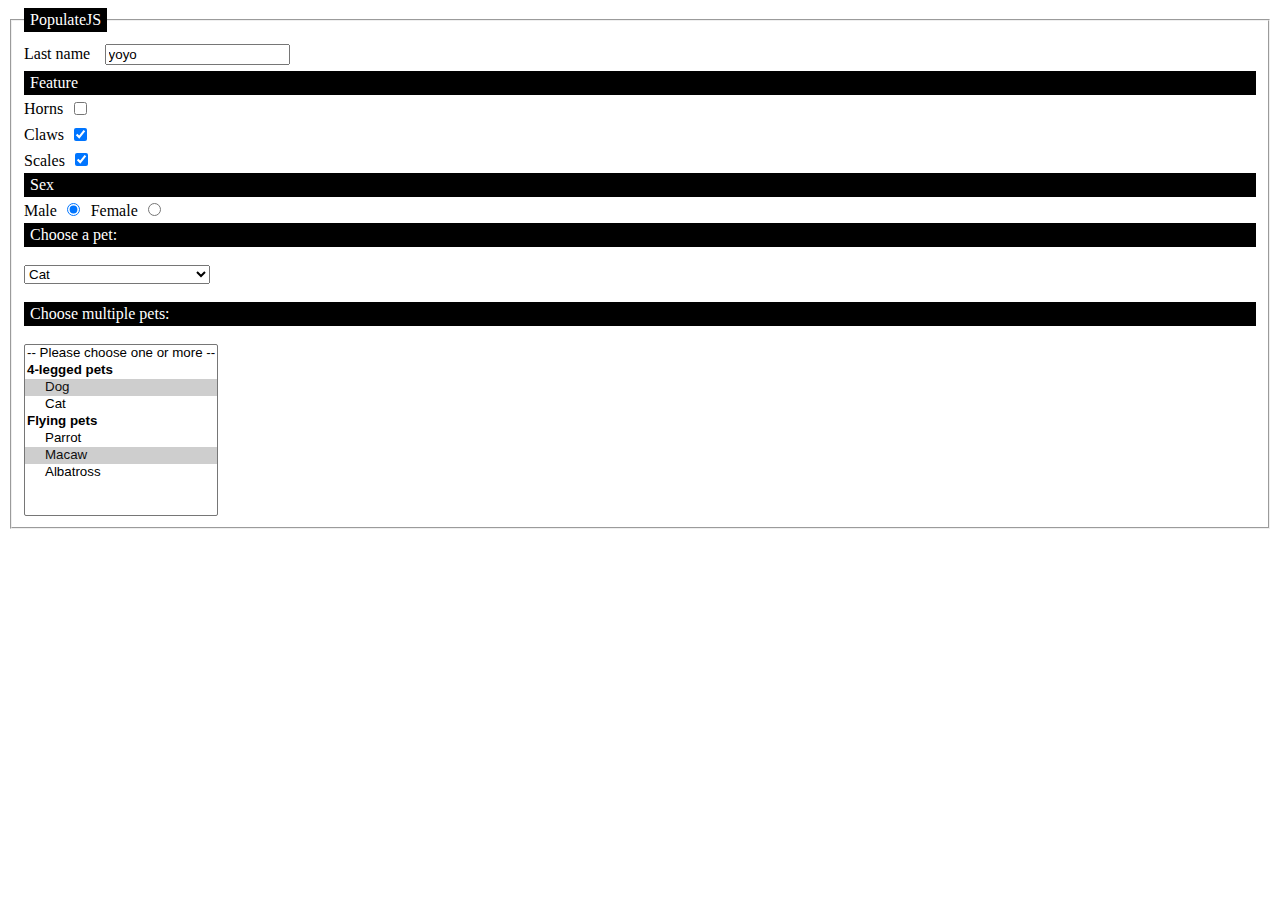
<file: populatejs-master/index.html>
<!DOCTYPE html>
<html>

<head>
    <meta charset="utf-8" />
    <meta http-equiv="X-UA-Compatible" content="IE=edge">
    <title>Populate JS</title>
    <meta name="viewport" content="width=device-width, initial-scale=1">
    <style>
        legend {
            background-color: #000;
            color: #fff;
            padding: 3px 6px;
        }

        .output {
            font: 1rem 'Fira Sans', sans-serif;
        }

        input {
            margin: .4rem;
        }
    </style>
    <script src="populatejs.min.js?5225444444445451225545452121454"></script>
</head>

<body>
    <form action="">
        <fieldset>
            <legend>PopulateJS</legend>
            <label class="form-label" for="last_name">Last name</label>&nbsp;
            <input type="text" name="last_name" id="last_name">
            <br>
            <legend>Feature</legend>
            <label for="horns">Horns</label>
            <input type="checkbox" id="horns" name="feature" value="horns" />
            <br>
            <label for="claws">Claws</label>
            <input type="checkbox" id="claws" name="feature" value="claws" />
            <br>
            <label for="scales">Scales</label>
            <input type="checkbox" id="scales" name="feature" value="scales" />
            <br>
            <legend>Sex</legend>
            <label for="male">Male</label>
            <input type="radio" id="male" name="sex" value="male" />
            <label for="female">Female</label>
            <input type="radio" id="female" name="sex" value="female" />
            <br>
            <legend>Choose a pet:</legend>
            <br>

            <select id="pet-select" name="pet-select">
                <option value="">--Please choose an option--</option>
                <option value="dog">Dog</option>
                <option value="cat">Cat</option>
                <option value="parrot">Parrot</option>
                <option value="spider">Spider</option>
                <option value="goldfish">Goldfish</option>
            </select>
            <br>
            <br>
            <legend>Choose multiple pets:</legend>
            <br>
            <select id="pet-select-multiple" name="pet-select-multiple" multiple size="10">
                <option value="none">-- Please choose one or more --</option>
                <optgroup label="4-legged pets">
                    <option value="dog">Dog</option>
                    <option value="cat">Cat</option>
                </optgroup>
                <optgroup label="Flying pets">
                    <option value="parrot">Parrot</option>
                    <option value="macaw">Macaw</option>
                    <option value="albatross">Albatross</option>
                </optgroup>
            </select>
        </fieldset>
    </form>
    <script>
        (function () {
            // key value pairs where keys are the names of the form element
            populatejs({
                'last_name': 'yoyo',
                'feature': 'claws,scales',
                'sex': 'male',
                'pet-select': 'cat',
                'pet-select-multiple': 'dog,macaw'
            });
        })();
    </script>
</body>

</html>
</file>
